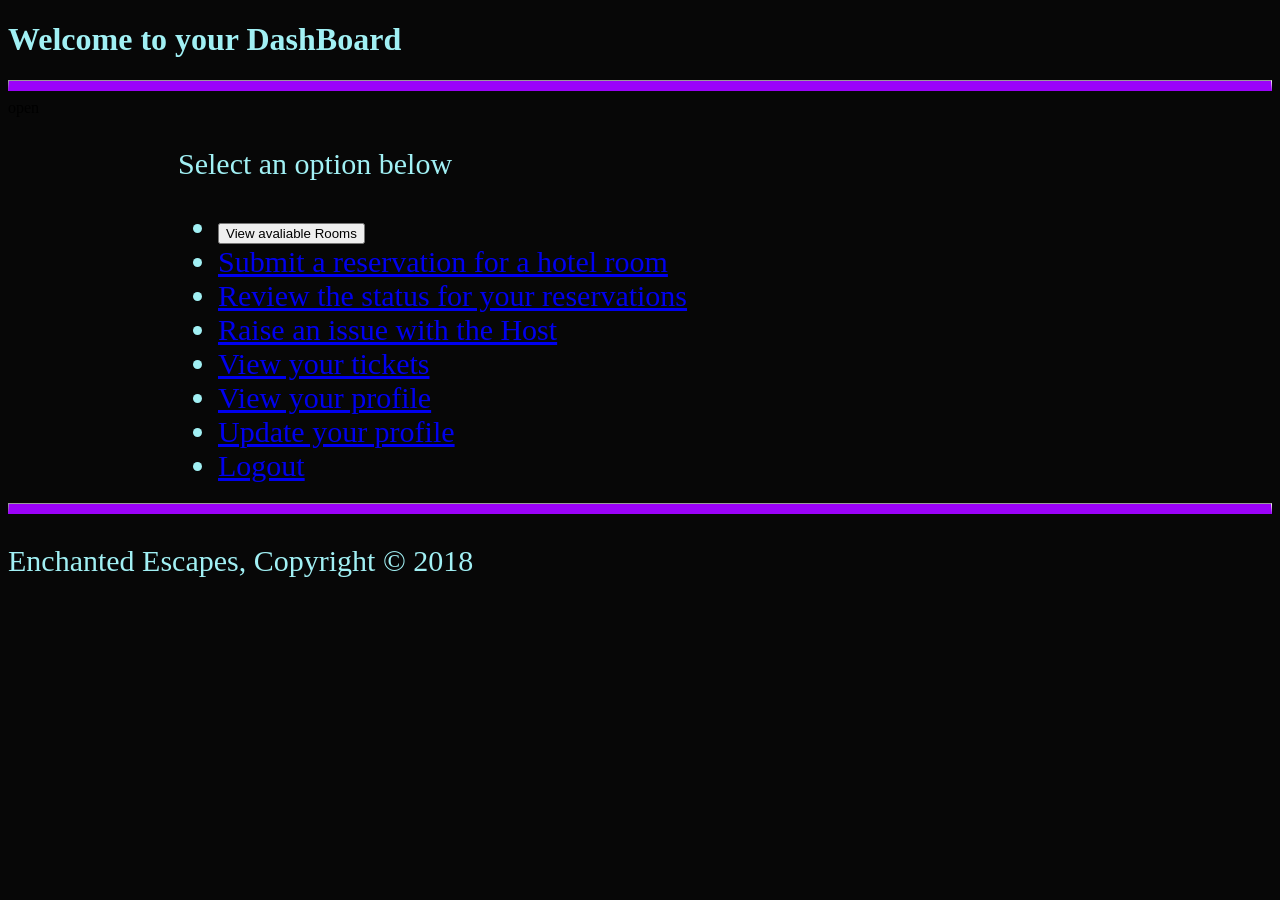
<file: Hotel/src/main/webapp/Dashboard.html>
<!DOCTYPE html>
<html>
    <!-- Head tag is for meta data -->
    <head>
        <title>Dashboard </title>
        <link type="text/css" rel="stylesheet" href="stylea.css">
         <link type="text/css" rel="stylesheet" href="styledash.css">
         <script type="text/javascript" src="loadRooms.js"></script>
                   <h1>Welcome to your DashBoard </h1>
            <hr>
       <span onclick="openNav()">open</span> 
    </head>
    <body>
              
       
        
        <div class="main">
             <p>  Select an option below </p>
                <ul>
                        <li class="current"><form action="viewA" method="get"> <input type="submit" value="View avaliable Rooms"/></form> </li>
                        <li class="current"><a href="makeReservation.html">Submit a reservation for a hotel room</a></li>
                        <li class="current"><a href="viewRes.html">Review the status for your reservations</a></li>
                        <li class="current"><a href="CreateTicket.jsp">Raise an issue with the Host</a></li>
                        <li class="current"><a href="viewMessage.html">View your tickets</a></li>
                        <li class="current"><a href="viewProfile.html">View your profile</a></li>
                        <li class="current"><a href="updatedProfile.html">Update your profile</a></li>
                        <li class="current"><a href="logout">Logout</a></li>
               </ul> 
               
        </div>
 
       
        
        
 

       <hr>
        <footer>
        <p>Enchanted Escapes, Copyright &copy; 2018</p>
        </footer>

        
    </body>
</html>
</file>
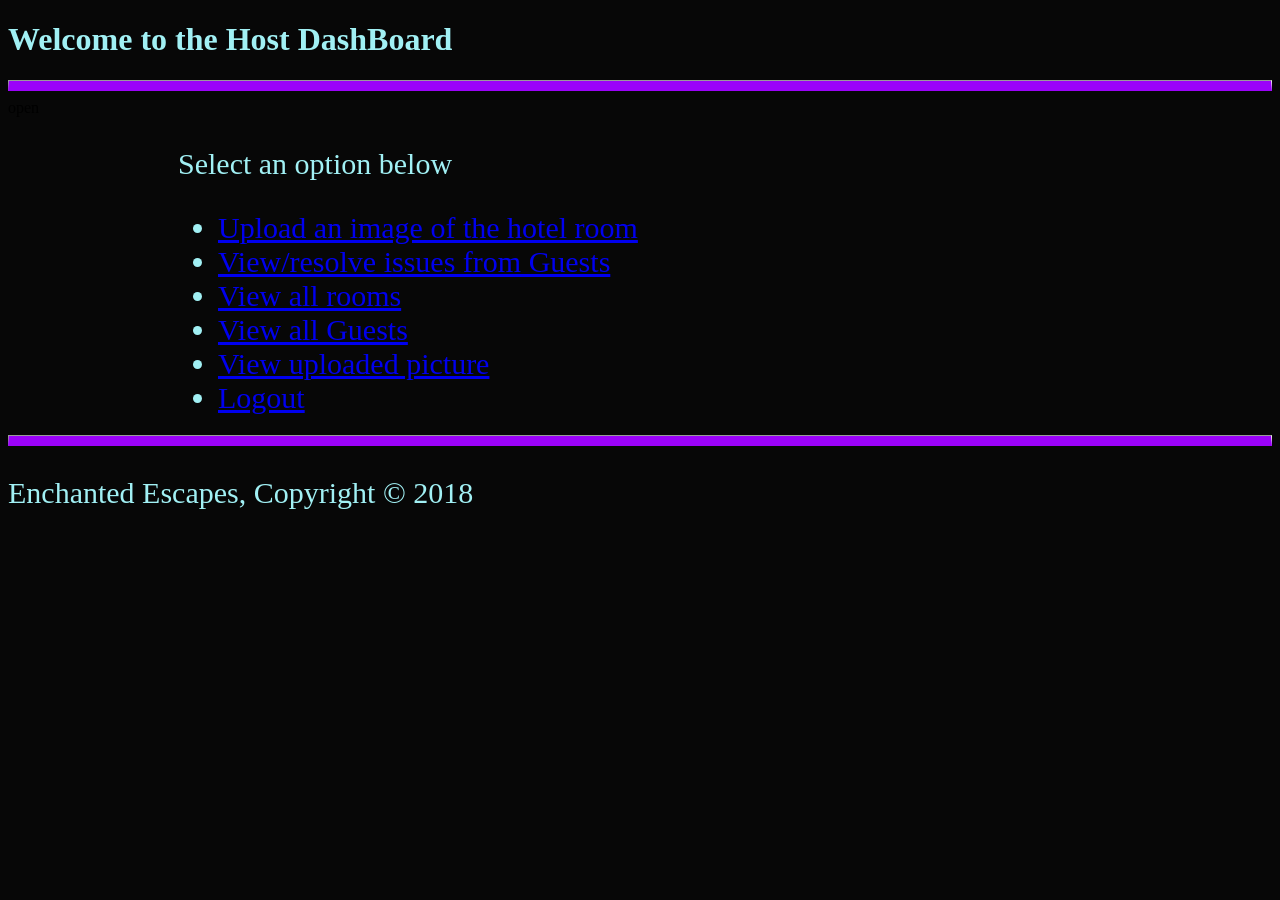
<file: Hotel/src/main/webapp/hDashboard.html>
<!DOCTYPE html>
<html>
    <!-- Head tag is for meta data -->
    <head>
        <title>Host Dashboard </title>
        <link type="text/css" rel="stylesheet" href="stylea.css">
         <link type="text/css" rel="stylesheet" href="styledash.css">
                   <h1>Welcome to the Host DashBoard </h1>
            <hr>
       <span onclick="openNav()">open</span> 
    </head>
    <body>
              
       
        
        <div class="main">
             <p>  Select an option below </p>
                <ul>
                        <li class="current"><a href="UploadPic.jsp">Upload an image of the hotel room</a></li>
                        <li class="current"><a href="respondT.jsp">View/resolve issues from Guests</a></li>
                        <li class="current"><a href="viewAll">View all rooms</a></li>
                        <li class="current"><a href="viewAllG">View all Guests</a></li>
                        <li class="current"><a href="displayImage.jsp">View uploaded picture</a></li>
                        <li class="current"><a href="hLogout">Logout</a></li>
               </ul> 
               
        </div>
 
       
        
        
 

       <hr>
        <footer>
        <p>Enchanted Escapes, Copyright &copy; 2018</p>
        </footer>

        
    </body>
</html>
</file>
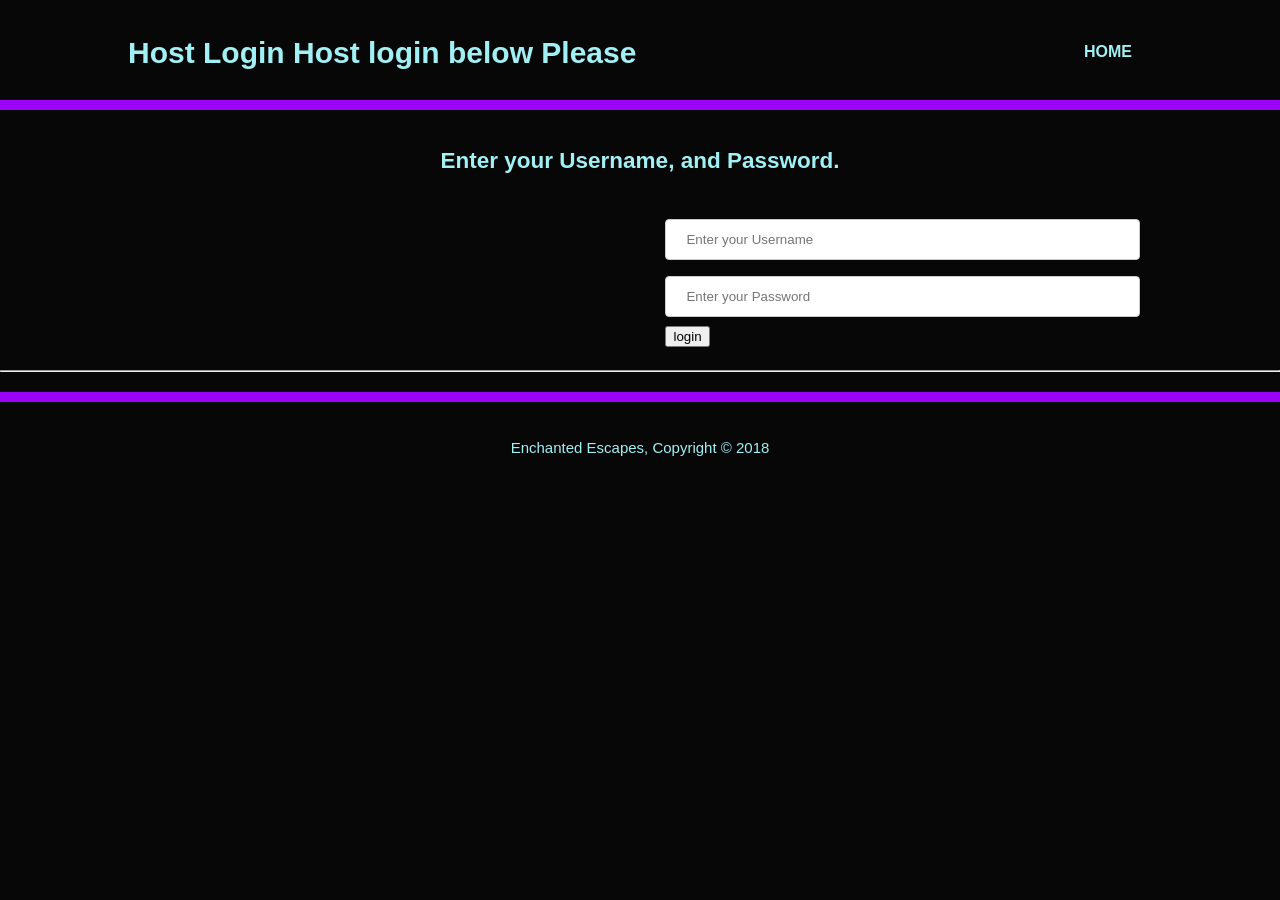
<file: Hotel/src/main/webapp/hostLogin.html>
<!DOCTYPE html>
<html>
    <head>
        <meta charset="utf-8">
        <meta name="keywords" content="Login", "Login">
        <meta name="author" content="Alexander">
        <meta name="viewport" content="width=device-width">
        <link type="text/css" rel="stylesheet" href="style.css">
    </head>
    <body>
        <header>
            <div class="container">
                <div id="branding">
                    <h1><span class="highlight">Host Login</span> Host login below Please</h1>
                </div>
                <nav>
                    <ul>
                        <li class="current"><a href="index.html">Home</a></li>
                    </ul>
                    
                </nav>
            </div>
        </header>

     

        <section id="quote">
            <div class="container">
                <h1> Enter your Username, and Password.   </h1>
                <form action="hLogin" method="post">
                    <input type="USERNAME" name="u" placeholder="Enter your Username">
                    <input type="PASSWORD" name="p" placeholder="Enter your Password"/>
                    <input type="submit" value="login"/>  
                </form>
             
                   
            </div>
            
        </section>
        <hr>
        <footer>
            <p>Enchanted Escapes, Copyright &copy; 2018</p>
        </footer>
    </body>
</html>
</file>
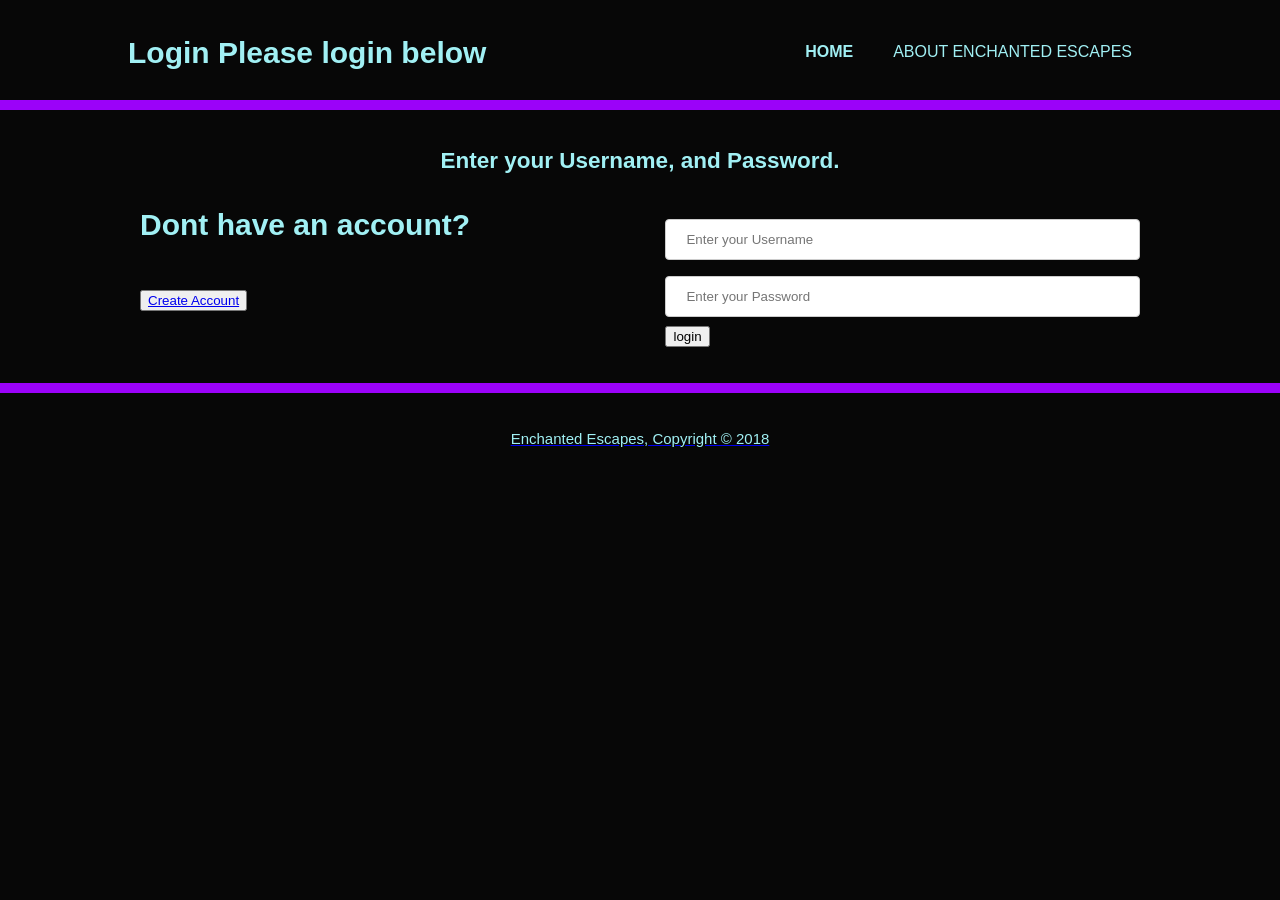
<file: Hotel/src/main/webapp/Login.html>
<!DOCTYPE html>
<html>
    <head>
        <meta charset="utf-8">
        <meta name="keywords" content="Login", "Login">
        <meta name="author" content="Alexander">
        <meta name="viewport" content="width=device-width">
        <link type="text/css" rel="stylesheet" href="style.css">
    </head>
    <body>
        <header>
            <div class="container">
                <div id="branding">
                    <h1><span class="highlight">Login</span> Please login below</h1>
                </div>
                <nav>
                    <ul>
                        <li class="current"><a href="index.html">Home</a></li>
                        <li><a href="About.html">About Enchanted Escapes</a></li>
                    </ul>
                    
                </nav>
            </div>
        </header>

     

        <section id="quote">
            <div class="container">
                <h1> Enter your Username, and Password.   </h1>
                <form action="login" method="post">
                    <input type="USERNAME" name="u" placeholder="Enter your Username">
                    <input type="PASSWORD" name="p" placeholder="Enter your Password"/>
                    <input type="submit" value="login"/>  
                </form>
             
                <h2>Dont have an account? <h2>
               <button type="submit"> <a href="index.html"> Create Account</button> 
                   
            </div>
            
        </section>

        <footer>
            <p>Enchanted Escapes, Copyright &copy; 2018</p>
        </footer>
    </body>
</html>
</file>
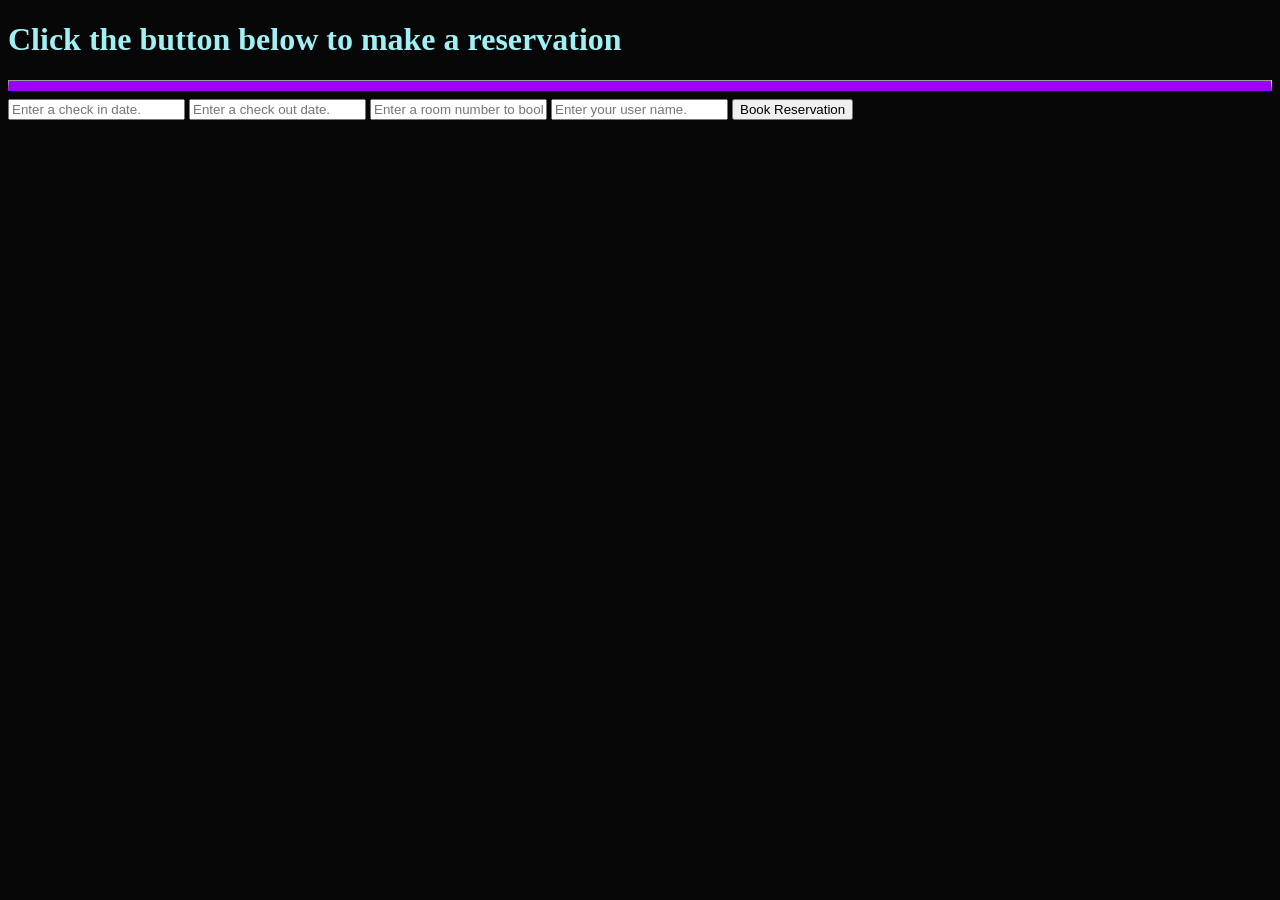
<file: Hotel/src/main/webapp/makeReservation.html>
<!DOCTYPE html>
<html>
    <!-- Head tag is for meta data -->
    <head>
        <title> Make a reservation  </title>
        <link type="text/css" rel="stylesheet" href="stylea.css">

                   <h1>Click the button below to make a reservation </h1>
            <hr>
       </head>
          <form action ="reservation" method="post">
          <input type="DATEIN" name="i" placeholder="Enter a check in date.">
          <input type="DATEOUT" name="p" placeholder="Enter a check out date.">
          <input type="RoomNum" name="r" placeholder="Enter a room number to book.">
          <input type="GUEST_USER_ID" name="u" placeholder="Enter your user name.">
          <button type="submit">Book Reservation</button> 
          </form>
    </html>
</file>
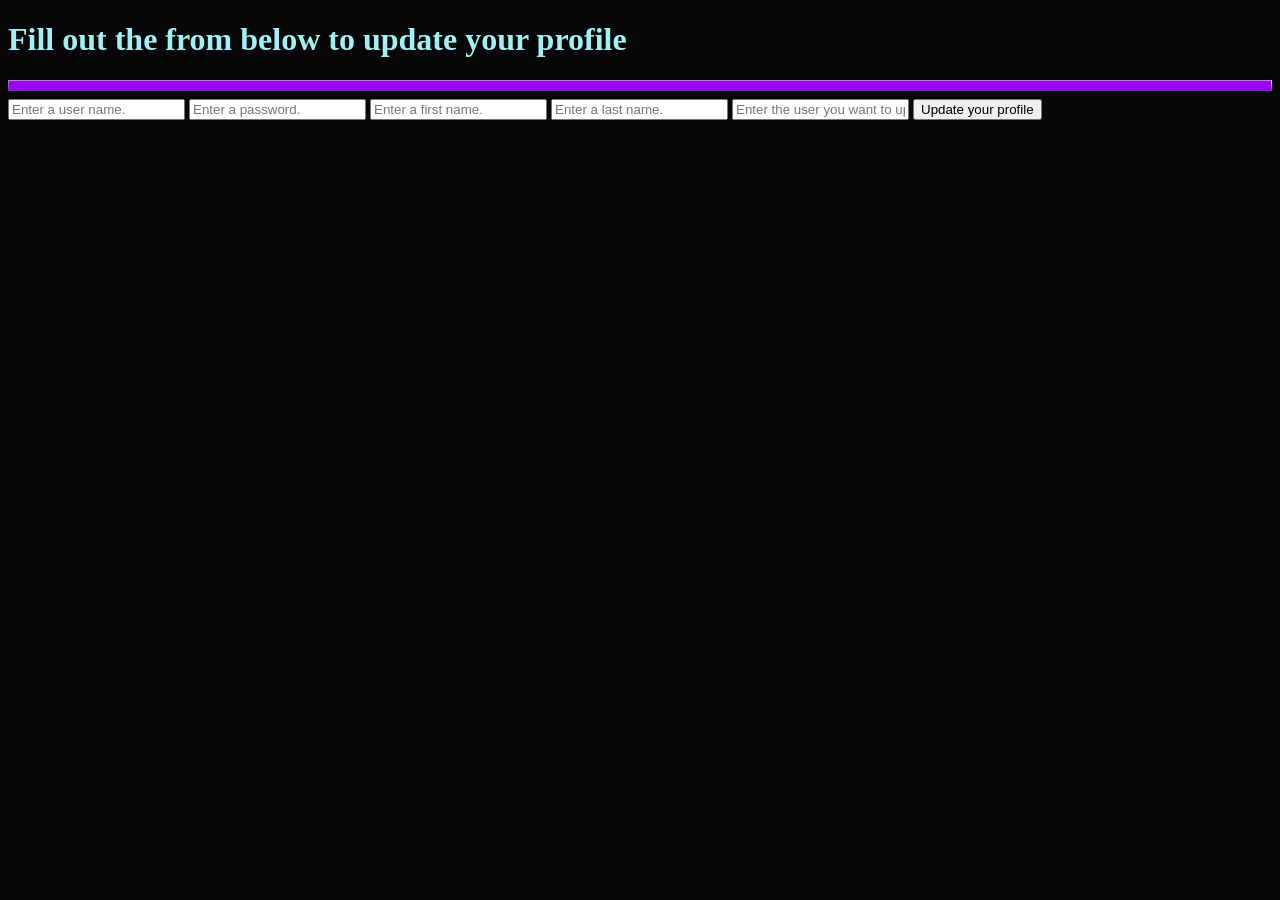
<file: Hotel/src/main/webapp/updatedProfile.html>
<!DOCTYPE html>
<html>
<head>
<meta charset="UTF-8">
<title>Update profile</title>
<link type="text/css" rel="stylesheet" href="stylea.css">
</head>
<body>
<h1>Fill out the from below to update your profile  </h1>
            <hr>
       
          <form action ="viewUP" method="post">
          <input type="GUEST_USER_ID" name="u" placeholder="Enter a user name.">
          <input type="GUEST_USER_ID" name="p" placeholder="Enter a password.">
          <input type="GUEST_USER_ID" name="f" placeholder="Enter a first name.">
          <input type="GUEST_USER_ID" name="l" placeholder="Enter a last name.">
          <input type="GUEST_USER_ID" name="uu" placeholder="Enter the user you want to update.">
          <button type="submit">Update your profile</button> 
          </form>
</body>
</html>
</file>
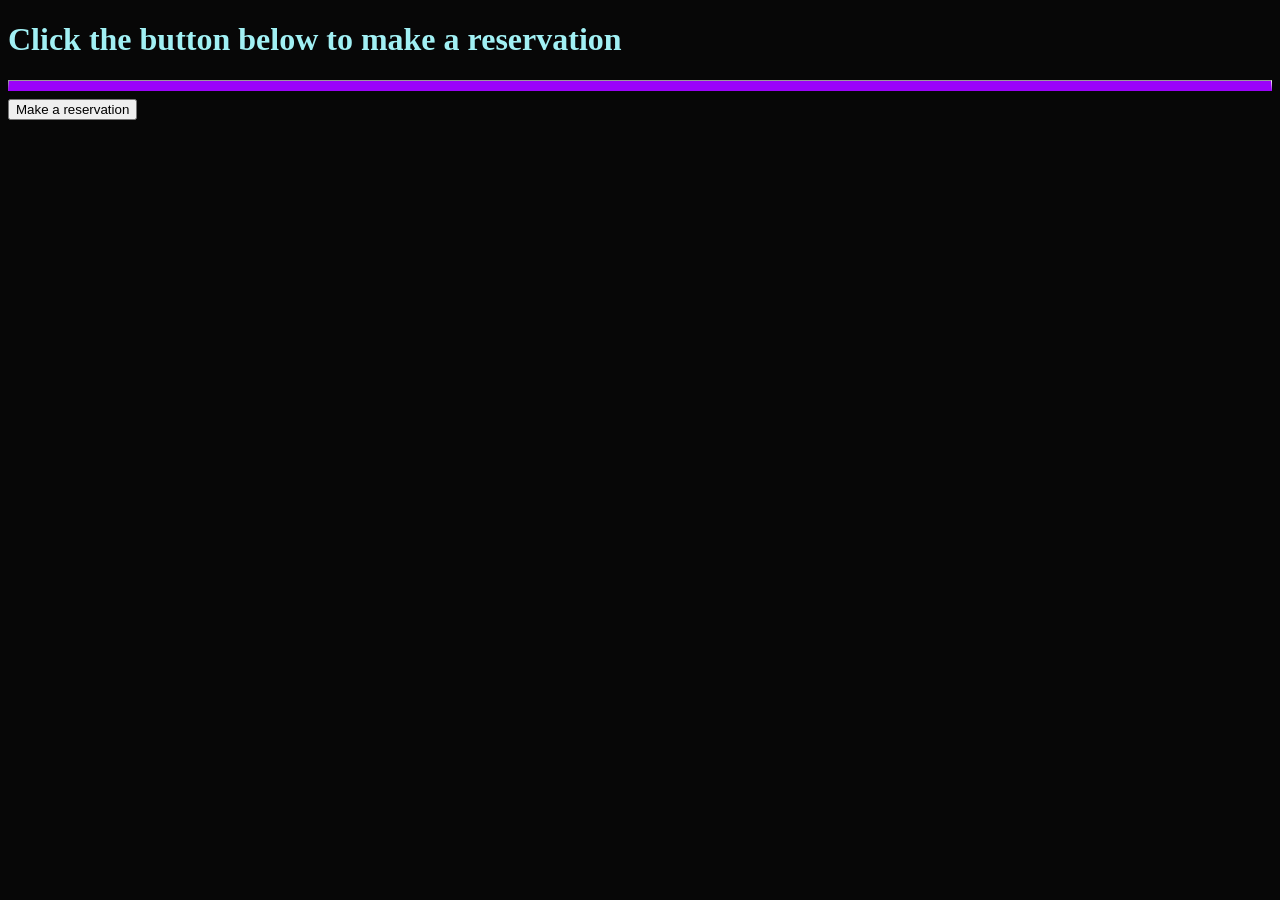
<file: Hotel/src/main/webapp/viewA.html>
<!DOCTYPE html>
<html>
    <!-- Head tag is for meta data -->
    <head>
        <title> Make a reservation  </title>
        <link type="text/css" rel="stylesheet" href="stylea.css">
         <script type="text/javascript" src="loadRooms.js"></script>
                   <h1>Click the button below to make a reservation </h1>
            <hr>
    </head>
    <body>
      <button onclick="viewA">Make a reservation</button>
    </body>
    </html>
</file>
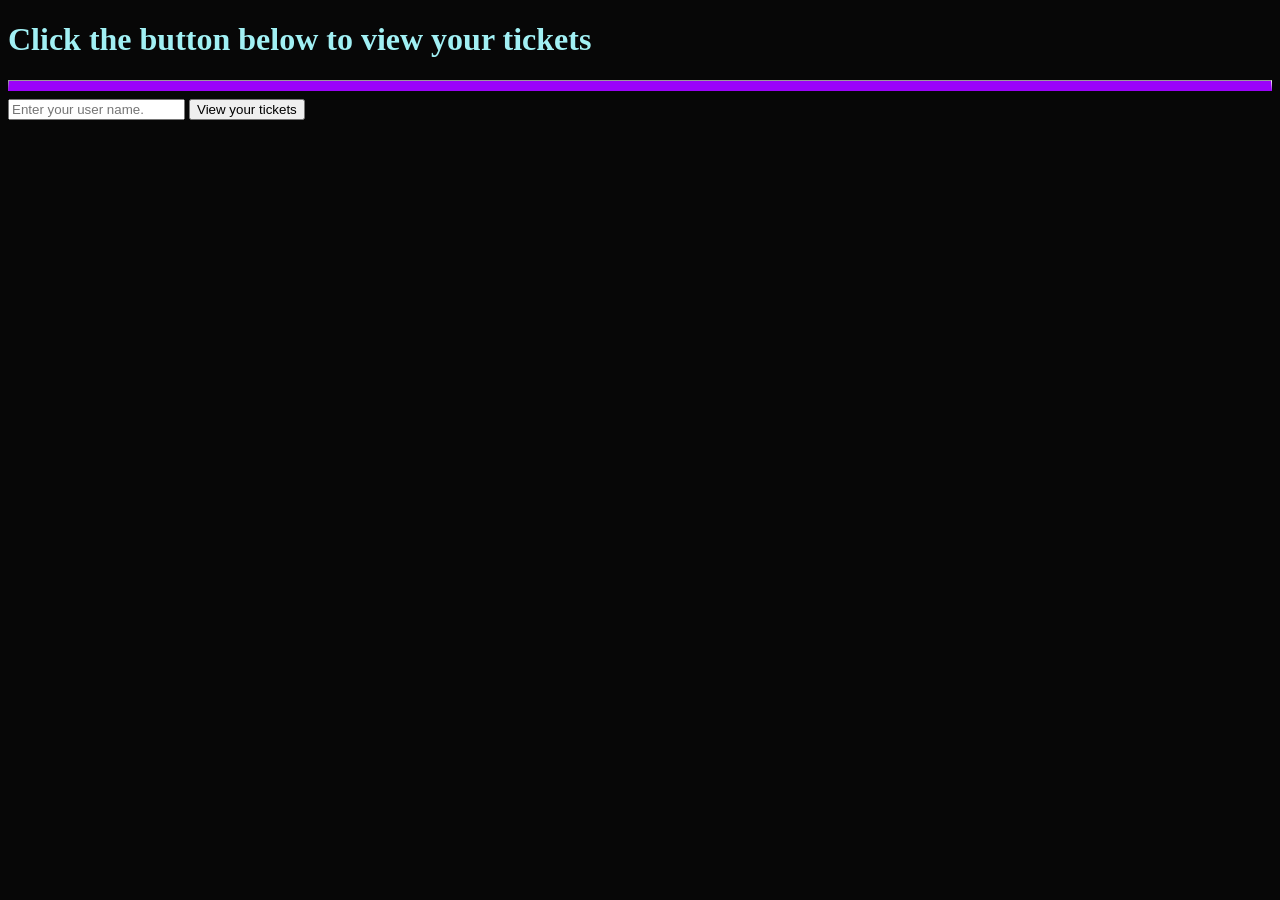
<file: Hotel/src/main/webapp/viewMessage.html>
<!DOCTYPE html>
<html>
<head>
<meta charset="UTF-8">
<title>View your tickets</title>
<link type="text/css" rel="stylesheet" href="stylea.css">
</head>
<body>

                   <h1>Click the button below to view your tickets  </h1>
            <hr>
       
          <form action ="viewT" method="post">
          <input type="GUEST_USER_ID" name="u" placeholder="Enter your user name.">
          <button type="submit">View your tickets</button> 
          </form>
</body>
</html>
</file>
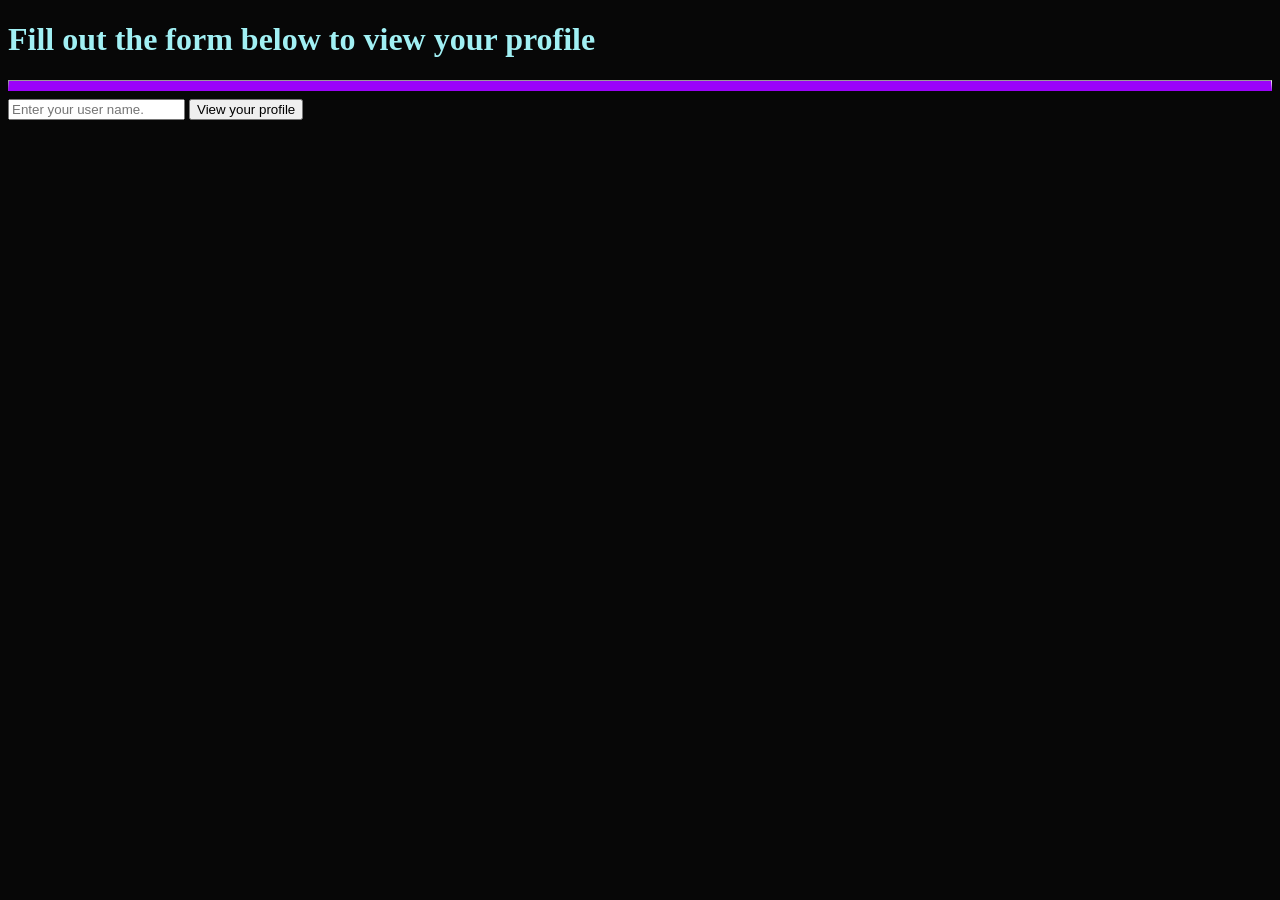
<file: Hotel/src/main/webapp/viewProfile.html>
<!DOCTYPE html>
<html>
<head>
<meta charset="UTF-8">
<title>View profile</title>
<link type="text/css" rel="stylesheet" href="stylea.css">
</head>
<body>


<h1>Fill out the form below to view your profile  </h1>
            <hr>
       
          <form action ="viewP" method="post">
          <input type="GUEST_USER_ID" name="u" placeholder="Enter your user name.">
          <button type="submit">View your profile</button> 
          </form>

</body>
</html>
</file>
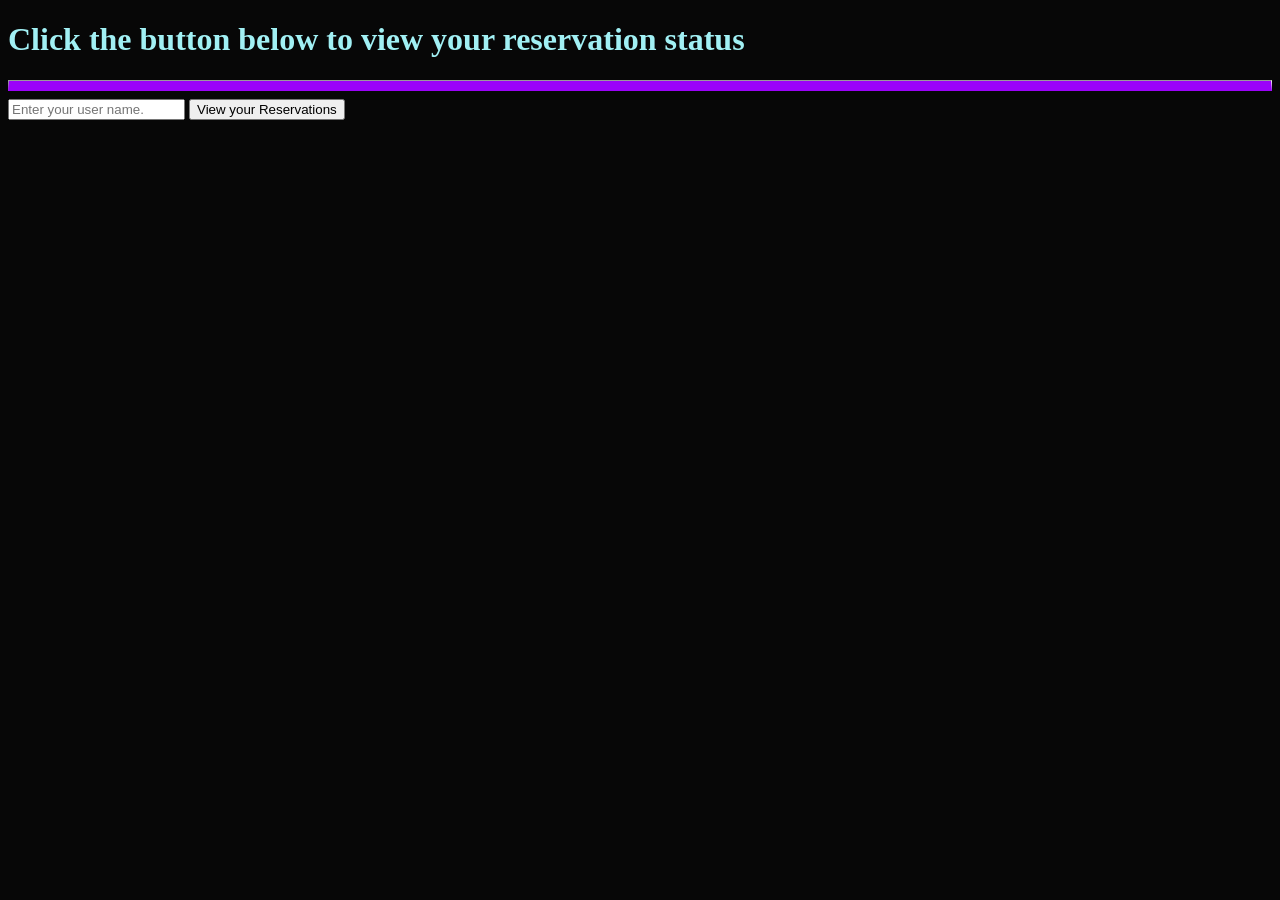
<file: Hotel/src/main/webapp/viewRes.html>
<!DOCTYPE html>
<html>
    <head>
        <title> View Reservation Status  </title>
        <link type="text/css" rel="stylesheet" href="stylea.css">

                   <h1>Click the button below to view your reservation status </h1>
            <hr>
       </head>
          <form action ="viewR" method="post">
          <input type="GUEST_USER_ID" name="u" placeholder="Enter your user name.">
          <button type="submit">View your Reservations</button> 
          </form>
    </html>
</file>
<file: Hotel/src/main/webapp/stylea.css>
*{
	font-color:white; 
}
body {
   
    background-color: #070707;
}

header {
    background: #070707;
    color: #a1f0f4;
    padding-top: 30px;
    min-height: 70px;
    border-bottom: #9b02f9 10px solid;
}

h1{
      color:#a1f0f4;
     
}
p{
    color:#a1f0f4;
    font-size:30px;
}

.pica{

    display: block;
    margin-left: auto;
    margin-right: auto;
    width: 50%;

}

li{
   color:#a1f0f4;
   font-size:30px;

}
table{

    border-style: solid;
    border-color:#9b02f9 ;
    border-width: 10px;
    margin-left:auto; 
    margin-right:auto;

}
th{

   color:#a1f0f4;
   font-size:30px;

}

td{
 color:#a1f0f4;
 font-size:30px;

}

div{
   color:#a1f0f4;
   font-size:20px;
}

hr{
 border-bottom: #9b02f9 10px solid;

}
</file>
<file: Hotel/src/main/webapp/styledash.css>
*{
	font-color:white; 
}
.sidenav{
	height: 100%;
	width: 0;
	position: fixed; 
	z-index: 1;
	top:0;
	left:0;
	background-color:#111;
	overflow-x: hidden:
	padding-top: 60px; 
	transition: 0.5s;
}

.sidenav a{
	padding: 8px 8px 8px 32px; 
	text-decoration: none;
	font-size: 10px;
	color:#a1f0f4
	display:block; 
	transittion:0.3s;
}

.sidenav a:hover{
	position: absolute;
	top:50px;
	right: 25px; 
	font-size: 10px; 
	margin-left: 0px; 
}

.main{
	 margin-left: 160px; 
    padding: 0px 10px;
}

@media screen and (max-height: 450px){
	.sidenav {padding-top:15px;}
	.sidenav a{font-size:18px;}
}
</file>
<file: Hotel/src/main/webapp/style.css>
body {
    font: 15px/1.5 Arial, Helvetica, sans-serif;
    margin: 0;
    padding: 0;
    background-color: #070707
}

/* TO target class, use .
    To target id, use #
*/
.container {
    width: 80%;
    margin: auto;
    overflow: hidden;
}

ul {
    margin: 0;
    padding: 0;
}

h2{
     font-size: 30px

}

header {
    background: #070707;
    color: #a1f0f4;
    padding-top: 30px;
    min-height: 70px;
    border-bottom: #9b02f9 10px solid;
}

header a {
    color: #a1f0f4;
    text-decoration: none;
    text-transform: uppercase;
    font-size: 16px;
}

header li {
    float: left;
    display: inline;
    padding: 0 20px 0 20px;
}

header #branding {
    float: left;
}

header #branding h1 {
    margin: 0;
}

header nav {
    float: right;
    margin-top: 10px;
}

header .highlight, header .current a {
    color: #a1f0f4;
    font-weight: bold;
}

#showcase {
    min-height: 700px;
    background:070707
    text-align: center;
    color: #a1f0f4;
    
}

#showcase h1 {
    margin-top: 100px;
    font-size: 55px;
    margin-bottom: 10px;
    text-align: center; 
}
.pic{
     width: 500px; 
     display: block;
     margin-left: auto;
     margin-right: auto;
     margin-top: 100px;
     

}

#showcase p {
    font-size: 60px;
    text-align: center
}

#quote {
    padding: 15px;
    color: #a1f0f4;
    background: #070707;
}

#quote h1 {
   text-align: center;
}

#quote form {
    float: right;
    margin-top: 15px;
}

#quote input[type="ID"] {
   width: 100%;
    padding: 12px 20px;
    margin: 4px 0;
    display: inline-block;
    border: 1px solid #ccc;
    border-radius: 4px;
    box-sizing: border-box;

}
#quote input[type="FIRSTNAME"] {
   width: 100%;
    padding: 12px 20px;
    margin: 4px 0;
    display: inline-block;
    border: 1px solid #ccc;
    border-radius: 4px;
    box-sizing: border-box;

}
#quote input[type="LASTNAME"] {
   width: 100%;
    padding: 12px 20px;
    margin: 4px 0;
    display: inline-block;
    border: 1px solid #ccc;
    border-radius: 4px;
    box-sizing: border-box;

}
#quote input[type="USERNAME"] {
    width: 100%;
    padding: 12px 20px;
    margin: 8px 0;
    display: inline-block;
    border: 1px solid #ccc;
    border-radius: 4px;
    box-sizing: border-box;
}
#quote input[type="PASSWORD"] {
   width: 100%;
    padding: 12px 20px;
    margin: 8px 0;
    display: inline-block;
    border: 1px solid #ccc;
    border-radius: 4px;
    box-sizing: border-box;
}


#boxes {
    margin-top: 20px;
    color:#a1f0f4
}

#boxes .box {
    float: left;
    text-align: center;
    padding: 10px;
    width: 30%;
    background-color:#070707
    font-size:20px;

    
}

footer {
    padding: 20px;
    margin-top: 20px;
    color: #a1f0f4;
    background-color: #070707;
    text-align: center;
    border-top: #9b02f9 10px solid; 
}

/* Media Queries */
@media(max-width: 768px) {
    header #branding, 
    header nav,
    header nav li,
    #quote h1,
    #quote form,
    #boxes .box {
        float: none;
        text-align: center;
        width:100%;
    }
}
</file>
